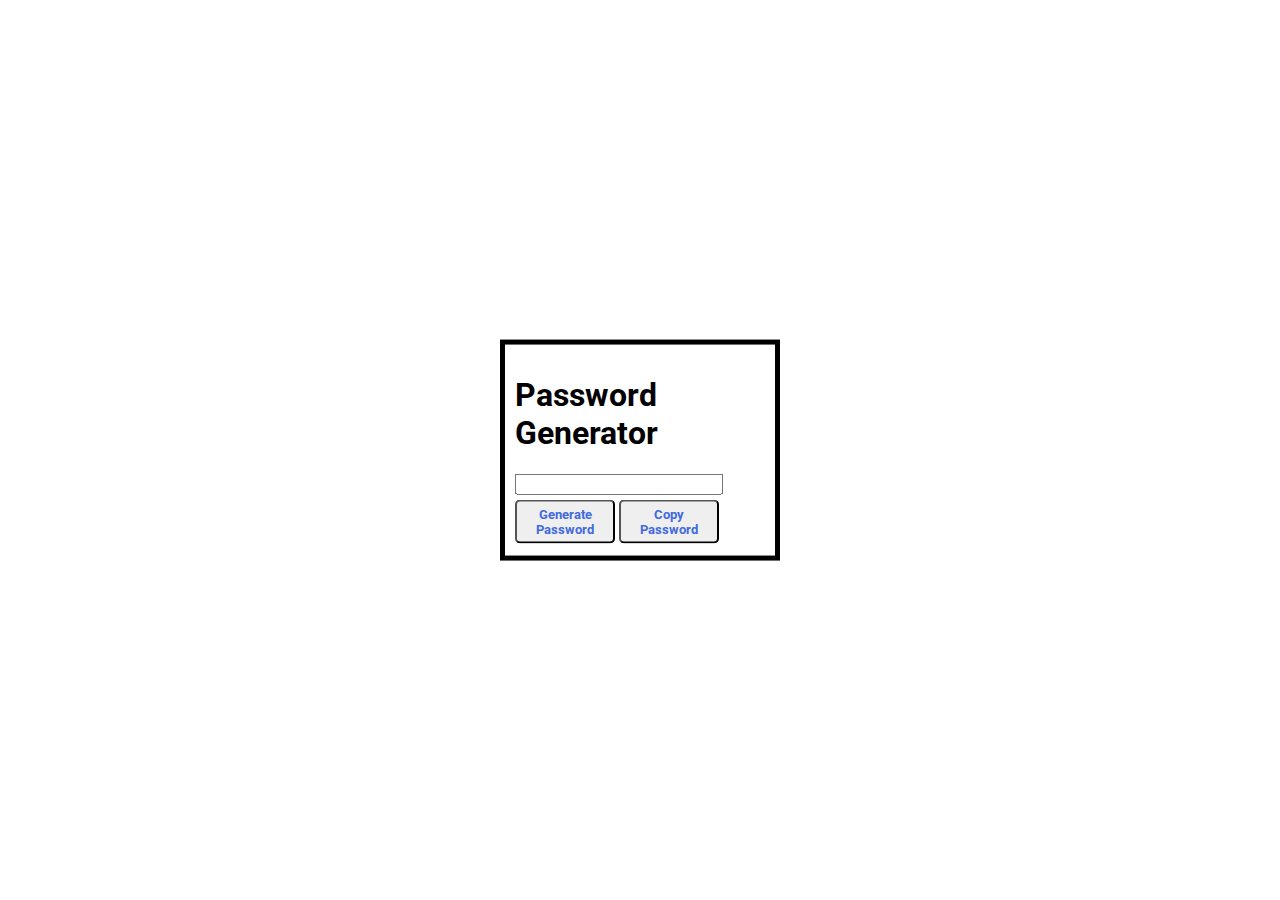
<file: docs/index.html>
<!DOCTYPE html>
<html lang="en">
<head>
    <meta name="viewport" content="width=300px">
    <title>Password Generator</title>
    <link rel="stylesheet" href="style.css">
    <link rel="preconnect" href="https://fonts.googleapis.com">
    <link rel="preconnect" href="https://fonts.gstatic.com" crossorigin>
    <link href="https://fonts.googleapis.com/css2?family=Roboto:wght@400;500&display=swap" rel="stylesheet">
</head>
<body>
    <div class="container">
        <h1>Password Generator</h1>
        <input type="text" name="" id="output_box" readonly class="box">
        <button class="button" onclick="generate_password()">Generate Password</button>
        <button class="button" onclick="copy_password()">Copy Password</button>
    </div>
</body>
<script src="script.js"></script>
</html>
</file>
<file: docs/style.css>
* {
    font-family: 'Roboto', sans-serif;
}

.box {
    width: 200px;
    margin-bottom: 5px;
}

.container {
    border: 5px solid;
    position: absolute;
    top: 50%;
    left: 50%;
    transform: translate(-50%, -50%);
    padding: 10px;
    width: 250px;
}

.button {
    border-radius: 5px;
    color: royalblue;
    font-weight: bold;
    padding: 5px;
    width: 100px;
    text-align: center;
    text-decoration: none;
    display: inline-block;
    margin-bottom: 2px;
    cursor: pointer;
    font-family: 'Roboto', sans-serif;
}
</file>
